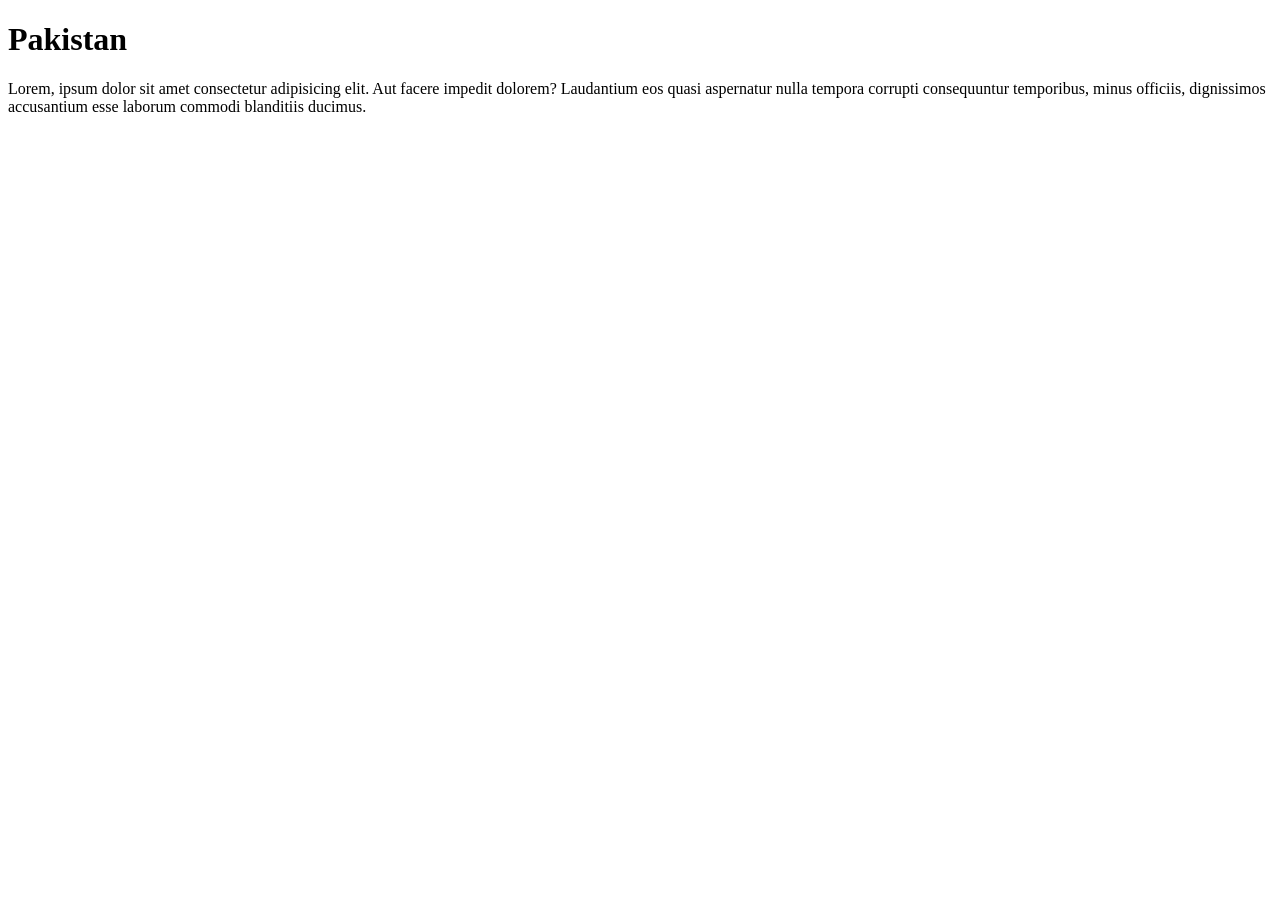
<file: abdullah.html>
<!DOCTYPE html>
<html lang="en">
<head>
    <meta charset="UTF-8">
    <meta http-equiv="X-UA-Compatible" content="IE=edge">
    <meta name="viewport" content="width=device-width, initial-scale=1.0">
    <title>Document</title>
</head>
<body>
<h1>Pakistan</h1>
<p>Lorem, ipsum dolor sit amet consectetur adipisicing elit. Aut facere impedit dolorem? Laudantium eos quasi aspernatur nulla tempora corrupti consequuntur temporibus, minus officiis, dignissimos accusantium esse laborum commodi blanditiis ducimus.</p>
</body>
</html>
</file>
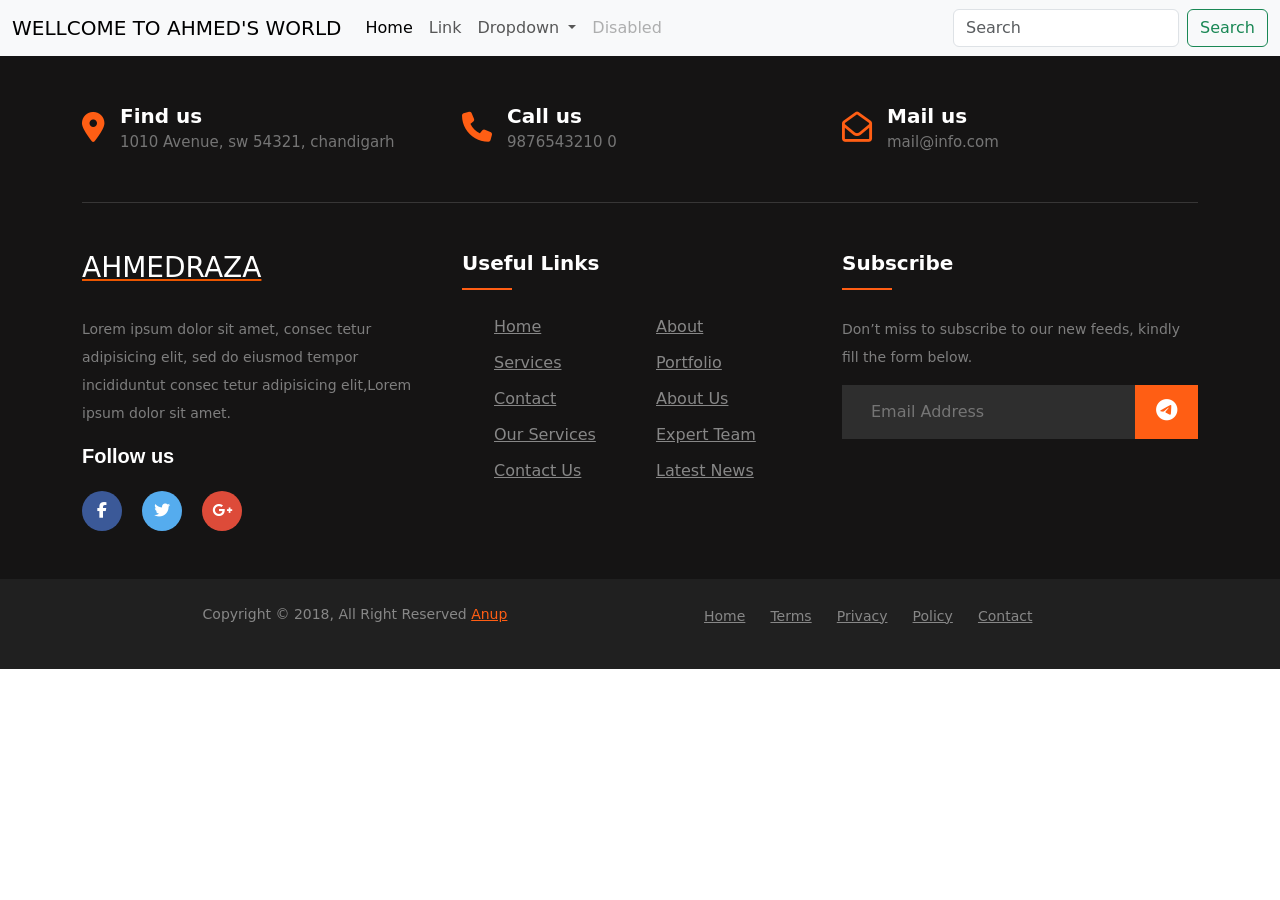
<file: ahmed.html>
<!DOCTYPE html>
<html lang="en">
<head>
    <meta charset="UTF-8">
    <meta http-equiv="X-UA-Compatible" content="IE=edge">
    <meta name="viewport" content="width=device-width, initial-scale=1.0">
    <title>Hello guys chaye pilo</title>
    <link rel="stylesheet" href="style.css">
    <link rel="stylesheet" href="https://cdnjs.cloudflare.com/ajax/libs/font-awesome/6.4.2/css/all.min.css" integrity="sha512-z3gLpd7yknf1YoNbCzqRKc4qyor8gaKU1qmn+CShxbuBusANI9QpRohGBreCFkKxLhei6S9CQXFEbbKuqLg0DA==" crossorigin="anonymous" referrerpolicy="no-referrer" />
    <link href="https://cdn.jsdelivr.net/npm/bootstrap@5.0.2/dist/css/bootstrap.min.css" rel="stylesheet" integrity="sha384-EVSTQN3/azprG1Anm3QDgpJLIm9Nao0Yz1ztcQTwFspd3yD65VohhpuuCOmLASjC" crossorigin="anonymous">
</head>
<body>

    <nav class="navbar navbar-expand-lg navbar-light bg-light">
        <div class="container-fluid">
          <a class="navbar-brand" href="#">WELLCOME TO AHMED'S WORLD</a>
          <button class="navbar-toggler" type="button" data-bs-toggle="collapse" data-bs-target="#navbarSupportedContent" aria-controls="navbarSupportedContent" aria-expanded="false" aria-label="Toggle navigation">
            <span class="navbar-toggler-icon"></span>
          </button>
          <div class="collapse navbar-collapse" id="navbarSupportedContent">
            <ul class="navbar-nav me-auto mb-2 mb-lg-0">
              <li class="nav-item">
                <a class="nav-link active" aria-current="page" href="#">Home</a>
              </li>
              <li class="nav-item">
                <a class="nav-link" href="#">Link</a>
              </li>
              <li class="nav-item dropdown">
                <a class="nav-link dropdown-toggle" href="#" id="navbarDropdown" role="button" data-bs-toggle="dropdown" aria-expanded="false">
                  Dropdown
                </a>
                <ul class="dropdown-menu" aria-labelledby="navbarDropdown">
                  <li><a class="dropdown-item" href="#">Action</a></li>
                  <li><a class="dropdown-item" href="#">Another action</a></li>
                  <li><hr class="dropdown-divider"></li>
                  <li><a class="dropdown-item" href="#">Something else here</a></li>
                </ul>
              </li>
              <li class="nav-item">
                <a class="nav-link disabled" href="#" tabindex="-1" aria-disabled="true">Disabled</a>
              </li>
            </ul>
            <form class="d-flex">
              <input class="form-control me-2" type="search" placeholder="Search" aria-label="Search">
              <button class="btn btn-outline-success" type="submit">Search</button>
            </form>
          </div>
        </div>
      </nav>


      <footer class="footer-section">
        <div class="container">
            <div class="footer-cta pt-5 pb-5">
                <div class="row">
                    <div class="col-xl-4 col-md-4 mb-30">
                        <div class="single-cta">
                            <i class="fas fa-map-marker-alt"></i>
                            <div class="cta-text">
                                <h4>Find us</h4>
                                <span>1010 Avenue, sw 54321, chandigarh</span>
                            </div>
                        </div>
                    </div>
                    <div class="col-xl-4 col-md-4 mb-30">
                        <div class="single-cta">
                            <i class="fas fa-phone"></i>
                            <div class="cta-text">
                                <h4>Call us</h4>
                                <span>9876543210 0</span>
                            </div>
                        </div>
                    </div>
                    <div class="col-xl-4 col-md-4 mb-30">
                        <div class="single-cta">
                            <i class="far fa-envelope-open"></i>
                            <div class="cta-text">
                                <h4>Mail us</h4>
                                <span>mail@info.com</span>
                            </div>
                        </div>
                    </div>
                </div>
            </div>
            <div class="footer-content pt-5 pb-5">
                <div class="row">
                    <div class="col-xl-4 col-lg-4 mb-50">
                        <div class="footer-widget">
                            <div class="footer-logo">
                                <a href="index.html"><h3>
                                    AHMEDRAZA
                                </h3></a>
                            </div>
                            <div class="footer-text">
                                <p>Lorem ipsum dolor sit amet, consec tetur adipisicing elit, sed do eiusmod tempor incididuntut consec tetur adipisicing
                                elit,Lorem ipsum dolor sit amet.</p>
                            </div>
                            <div class="footer-social-icon">
                                <span>Follow us</span>
                                <a href="#"><i class="fab fa-facebook-f facebook-bg"></i></a>
                                <a href="#"><i class="fab fa-twitter twitter-bg"></i></a>
                                <a href="#"><i class="fab fa-google-plus-g google-bg"></i></a>
                            </div>
                        </div>
                    </div>
                    <div class="col-xl-4 col-lg-4 col-md-6 mb-30">
                        <div class="footer-widget">
                            <div class="footer-widget-heading">
                                <h3>Useful Links</h3>
                            </div>
                            <ul>
                                <li><a href="#">Home</a></li>
                                <li><a href="#">about</a></li>
                                <li><a href="#">services</a></li>
                                <li><a href="#">portfolio</a></li>
                                <li><a href="#">Contact</a></li>
                                <li><a href="#">About us</a></li>
                                <li><a href="#">Our Services</a></li>
                                <li><a href="#">Expert Team</a></li>
                                <li><a href="#">Contact us</a></li>
                                <li><a href="#">Latest News</a></li>
                            </ul>
                        </div>
                    </div>
                    <div class="col-xl-4 col-lg-4 col-md-6 mb-50">
                        <div class="footer-widget">
                            <div class="footer-widget-heading">
                                <h3>Subscribe</h3>
                            </div>
                            <div class="footer-text mb-25">
                                <p>Don’t miss to subscribe to our new feeds, kindly fill the form below.</p>
                            </div>
                            <div class="subscribe-form">
                                <form action="#">
                                    <input type="text" placeholder="Email Address">
                                    <button><i class="fab fa-telegram-plane"></i></button>
                                </form>
                            </div>
                        </div>
                    </div>
                </div>
            </div>
        </div>
        <div class="copyright-area">
            <div class="container">
                <div class="row">
                    <div class="col-xl-6 col-lg-6 text-center text-lg-left">
                        <div class="copyright-text">
                            <p>Copyright &copy; 2018, All Right Reserved <a href="https://codepen.io/anupkumar92/">Anup</a></p>
                        </div>
                    </div>
                    <div class="col-xl-6 col-lg-6 d-none d-lg-block text-right">
                        <div class="footer-menu">
                            <ul>
                                <li><a href="#">Home</a></li>
                                <li><a href="#">Terms</a></li>
                                <li><a href="#">Privacy</a></li>
                                <li><a href="#">Policy</a></li>
                                <li><a href="#">Contact</a></li>
                            </ul>
                        </div>
                    </div>
                </div>
            </div>
        </div>
    </footer>

    <script src="https://cdn.jsdelivr.net/npm/bootstrap@5.0.2/dist/js/bootstrap.bundle.min.js" integrity="sha384-MrcW6ZMFYlzcLA8Nl+NtUVF0sA7MsXsP1UyJoMp4YLEuNSfAP+JcXn/tWtIaxVXM" crossorigin="anonymous"></script>
    <script src="https://cdn.jsdelivr.net/npm/@popperjs/core@2.9.2/dist/umd/popper.min.js" integrity="sha384-IQsoLXl5PILFhosVNubq5LC7Qb9DXgDA9i+tQ8Zj3iwWAwPtgFTxbJ8NT4GN1R8p" crossorigin="anonymous"></script>
    <script src="https://cdn.jsdelivr.net/npm/bootstrap@5.0.2/dist/js/bootstrap.min.js" integrity="sha384-cVKIPhGWiC2Al4u+LWgxfKTRIcfu0JTxR+EQDz/bgldoEyl4H0zUF0QKbrJ0EcQF" crossorigin="anonymous"></script>
</body>
</html>
</file>
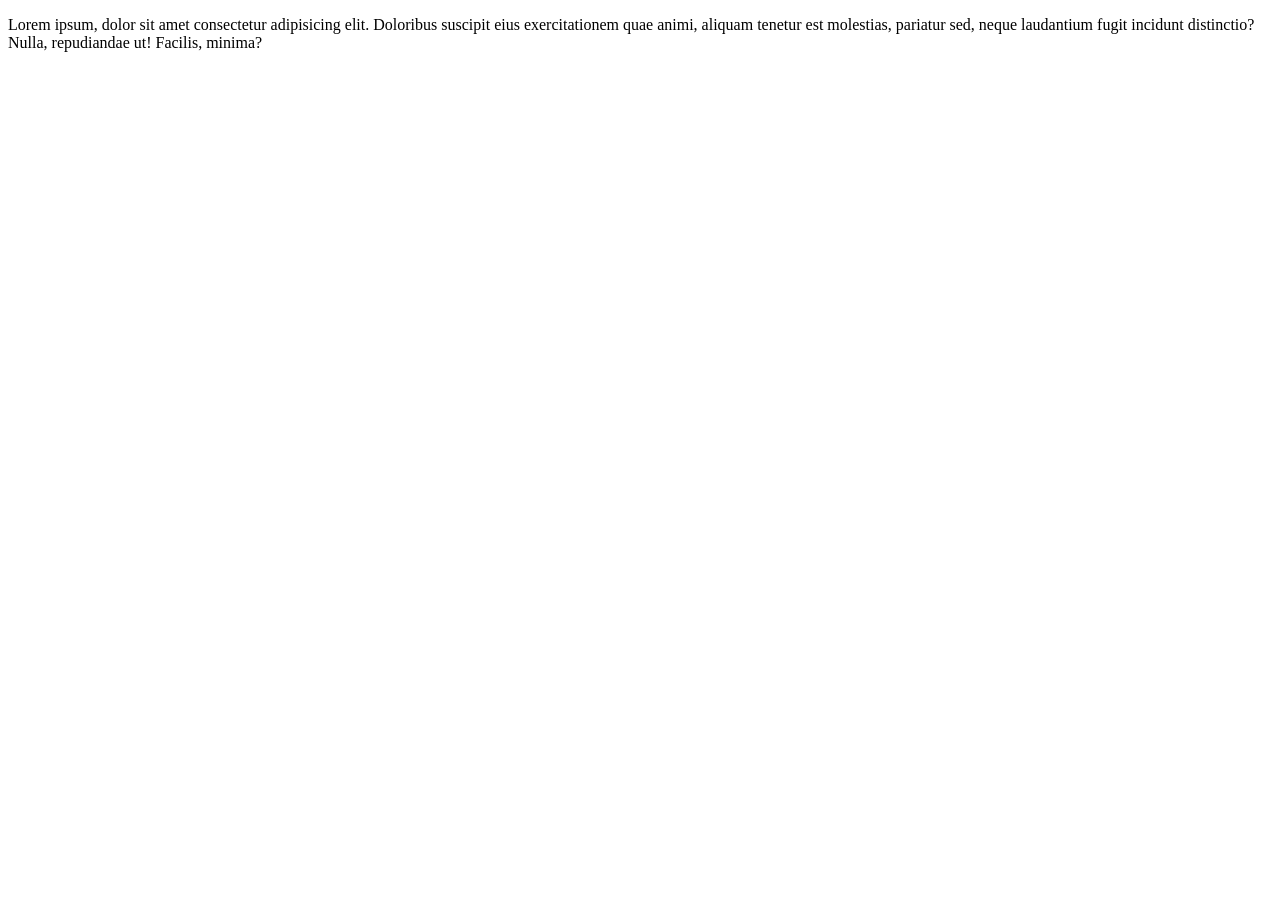
<file: tahir.html>
<!DOCTYPE html>
<html lang="en">
<head>
    <meta charset="UTF-8">
    <meta http-equiv="X-UA-Compatible" content="IE=edge">
    <meta name="viewport" content="width=device-width, initial-scale=1.0">
    <title>Document</title>
</head>
<body>
    <p>Lorem ipsum, dolor sit amet consectetur adipisicing elit. Doloribus suscipit eius exercitationem quae animi, aliquam tenetur est molestias, pariatur sed, neque laudantium fugit incidunt distinctio? Nulla, repudiandae ut! Facilis, minima?</p>
</body>
</html>
</file>
<file: style.css>
ul {
    margin: 0px;
    padding: 0px;
}
.footer-section {
  background: #151414;
  position: relative;
}
.footer-cta {
  border-bottom: 1px solid #373636;
}
.single-cta i {
  color: #ff5e14;
  font-size: 30px;
  float: left;
  margin-top: 8px;
}
.cta-text {
  padding-left: 15px;
  display: inline-block;
}
.cta-text h4 {
  color: #fff;
  font-size: 20px;
  font-weight: 600;
  margin-bottom: 2px;
}
.cta-text span {
  color: #757575;
  font-size: 15px;
}
.footer-content {
  position: relative;
  z-index: 2;
}
.footer-pattern img {
  position: absolute;
  top: 0;
  left: 0;
  height: 330px;
  background-size: cover;
  background-position: 100% 100%;
}
.footer-logo {
  margin-bottom: 30px;
}
.footer-logo a
{
text-decoration: underline rgb(235, 86, 0);
}
.footer-logo a h3
{
    color: #fff;
}
.footer-logo img {
    max-width: 200px;
}
.footer-text p {
  margin-bottom: 14px;
  font-size: 14px;
      color: #7e7e7e;
  line-height: 28px;
}
.footer-social-icon span {
  color: #fff;
  display: block;
  font-size: 20px;
  font-weight: 700;
  font-family: 'Poppins', sans-serif;
  margin-bottom: 20px;
}
.footer-social-icon a {
  color: #fff;
  font-size: 16px;
  margin-right: 15px;
}
.footer-social-icon i {
  height: 40px;
  width: 40px;
  text-align: center;
  line-height: 38px;
  border-radius: 50%;
}
.facebook-bg{
  background: #3B5998;
}
.twitter-bg{
  background: #55ACEE;
}
.google-bg{
  background: #DD4B39;
}
.footer-widget-heading h3 {
  color: #fff;
  font-size: 20px;
  font-weight: 600;
  margin-bottom: 40px;
  position: relative;
}
.footer-widget-heading h3::before {
  content: "";
  position: absolute;
  left: 0;
  bottom: -15px;
  height: 2px;
  width: 50px;
  background: #ff5e14;
}
.footer-widget ul li {
  display: inline-block;
  float: left;
  width: 50%;
  margin-bottom: 12px;
}
.footer-widget ul li a:hover{
  color: #ff5e14;
}
.footer-widget ul li a {
  color: #878787;
  text-transform: capitalize;
}
.subscribe-form {
  position: relative;
  overflow: hidden;
}
.subscribe-form input {
  width: 100%;
  padding: 14px 28px;
  background: #2E2E2E;
  border: 1px solid #2E2E2E;
  color: #fff;
}
.subscribe-form button {
    position: absolute;
    right: 0;
    background: #ff5e14;
    padding: 13px 20px;
    border: 1px solid #ff5e14;
    top: 0;
}
.subscribe-form button i {
  color: #fff;
  font-size: 22px;
  transform: rotate(-6deg);
}
.copyright-area{
  background: #202020;
  padding: 25px 0;
}
.copyright-text p {
  margin: 0;
  font-size: 14px;
  color: #878787;
}
.copyright-text p a{
  color: #ff5e14;
}
.footer-menu li {
  display: inline-block;
  margin-left: 20px;
}
.footer-menu li:hover a{
  color: #ff5e14;
}
.footer-menu li a {
  font-size: 14px;
  color: #878787;
}
</file>
